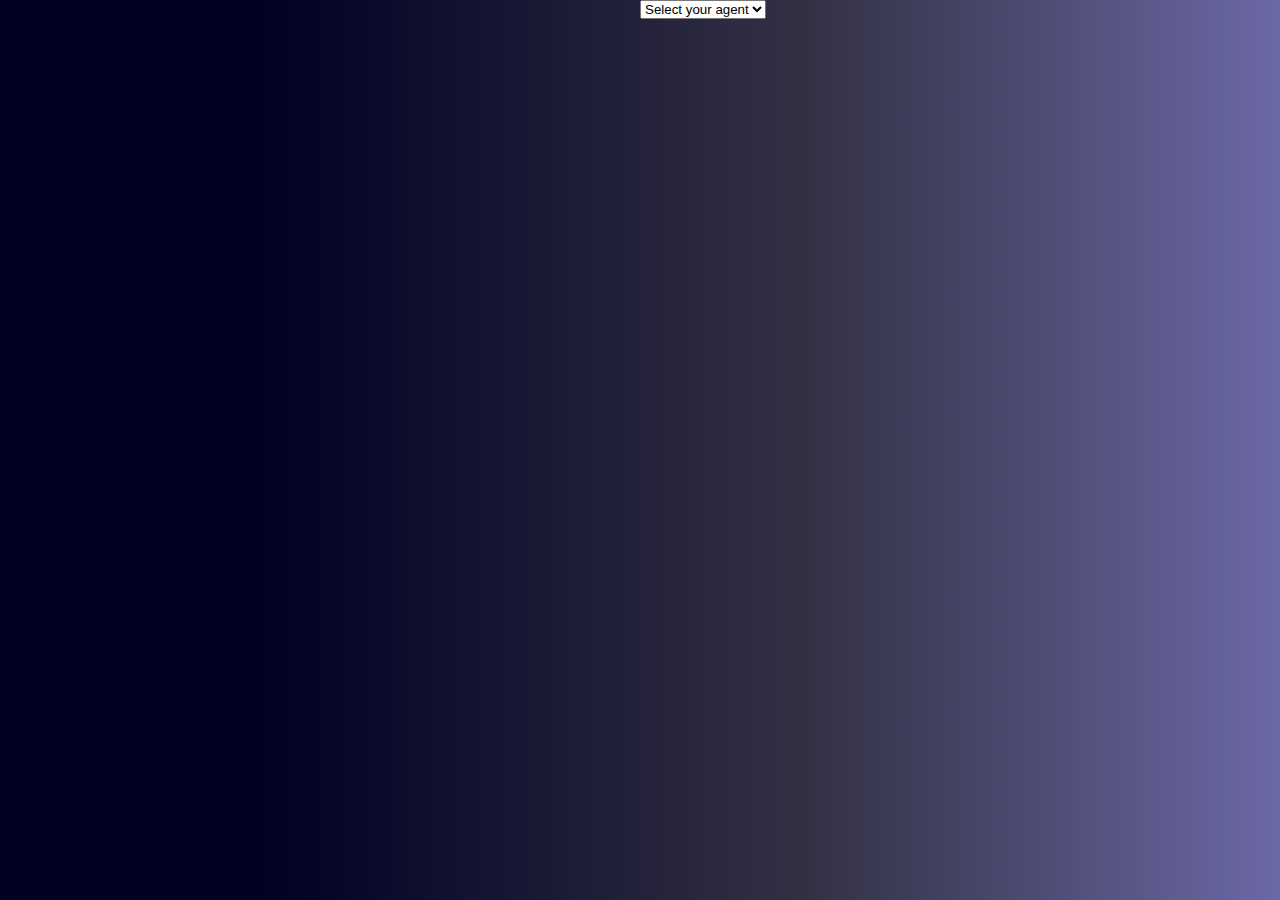
<file: index.html>
<!DOCTYPE html>
<html lang="en">
<head>
    <meta charset="UTF-8">
    <meta name="viewport" content="width=device-width, initial-scale=1.0">
    <link rel="stylesheet" href="valo.css">
    <title>Valorant</title>
</head>
<body>
    <div>
        <select name="agents" id="agents_select" onclick=get_agents() onchange=get_agent_infos()>
            <option value="" onclick="">Select your agent</option>
        </select>
        <div id="agent_main_div">

        </div>
    </div>

    <script src="JS/valo_functions.js"></script>
</body>
</html>
</file>
<file: valo.css>
body{
    background: rgb(2,0,36);
    background: linear-gradient(90deg, rgba(2,0,36,1) 21%, rgba(50,49,68,1) 63%, rgba(107,104,166,1) 100%);
    font-weight: 1000;
    margin: 0%;
    color: grey;
}

#agents_select{
    margin-left: 50%;
}

#agent_main_div{
    width: 100vw;
    display: flex;
    flex-direction: row;
    flex-wrap: wrap;
    justify-content: space-evenly;
}

#agent{
    height: 75vh;
    order: -2;
}
#agent_infos{
    width: 25vw;
    align-self: flex-start;
}

#image_agent{
    width: 35vw;
    height: 45vw;
    justify-self: flex-end;
    align-self: flex-end;
}

#name_description{
    align-self: flex-start;
    justify-self: center;
}

#description_agent{
    width: 30vw;
    font-size: x-large;
    align-self: center;
}

#agent_name{
    justify-self: center;
    align-self: flex-start;
    width: fit-content;
    font-size: 5vw;
}

#role{
    width: 10vw;
    justify-self: flex-start;
    align-self: flex-start;
}

#role_name{
    align-self: flex-end;
    justify-self: flex-start;
}

#image_role{
    width: 6vw;
    height: 6vw;
    justify-self: flex-start;
    align-self: flex-end;
}

#abilites_div{
    background-color: #0f1923;
    height: 75vh;
    display: flex;
    flex-wrap: wrap;
    flex-direction: row;
    justify-content:space-between
}

.ability_icon{
    width: 40%;
    height: 40%;
    text-align: center;
}

.ability_left{
    width: 30%;
}
.ability_rigth{
    width: 60%;
}

.ability_desc{
    width: 100%;
    font-size: small;
}

.ability{
    display: inline-flex;
    width: 26%;
    height: fit-content;
    border-radius: 1vw;
}

@media screen {
    @media (max-width: 1250px){
        .ability{
            width: 40%;
        }
        #ability_name{
            font-size: small;
        }
        #ability_left{
            width: 10%;
        }
        #ability_right{
            width: 65%;
        }
        #image_agent{
            width: 35vh;
            height: 45vh;
            align-self: center;
        }

        #description_agent{
            font-size: medium;
        }
    }

    @media (max-width: 720px){
        .ability{
            width: 80%;
            text-align: center;
        }
        #ability_name{
            font-size: smaller;
        }

        #abilites_div{
            height: auto;
        }
        #image_agent{
            width: 25vh;
            height: 35vh;
            align-self: center;
        }

        #description_agent{
            font-size: small;
        }
    }
}
</file>
